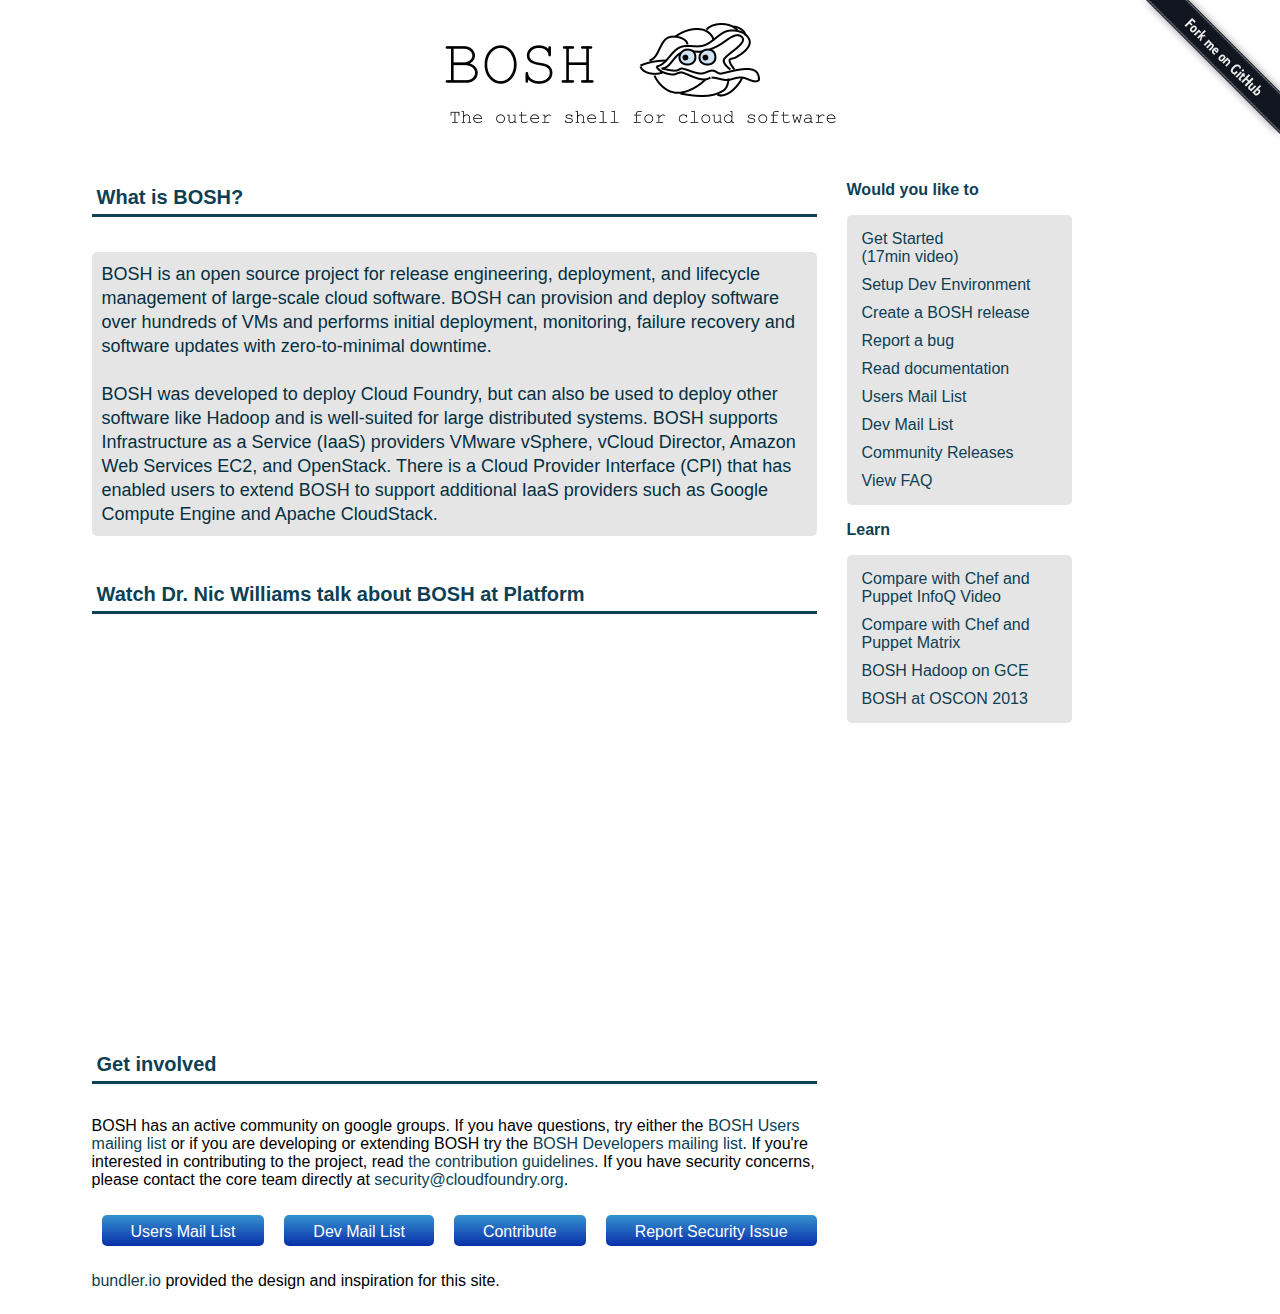
<file: index.html>
<!DOCTYPE html>
<!-- saved from url=(0018)http://bundler.io/ -->
<html><head><meta http-equiv="Content-Type" content="text/html; charset=UTF-8">
    <title>BOSH: The outer shell for distributed systems</title>
    
    <link href='./bosh_files/favicon.ico' rel='shortcut icon'>
    <link href="./bosh_files/application.css" media="screen" rel="stylesheet" type="text/css">
    <link href="./bosh_files/sunburst.css" media="screen" rel="stylesheet" type="text/css">
  <style type="text/css"></style></head>
  <body>
    <div id="body">
      <div id="header">
        <a class="image" href="index.html"><img alt="BOSH: The outer shell for cloud software" src="./bosh_files/bosh-clam.png"></a>
      </div>
      <div id="container">
        <div id="contents">
          <h2>What is BOSH?</h2>
          <p id="intro">BOSH is an open source project for release engineering, deployment, and lifecycle management of large-scale cloud software. BOSH can provision and deploy software over hundreds of VMs and performs initial deployment, monitoring, failure recovery and software updates with zero-to-minimal downtime.
<br/><br/>BOSH was developed to deploy Cloud Foundry, but can also be used to deploy other software like Hadoop and is well-suited for large distributed systems. BOSH supports Infrastructure as a Service (IaaS) providers VMware vSphere, vCloud Director, Amazon Web Services EC2, and OpenStack. There is a Cloud Provider Interface (CPI) that has enabled users to extend BOSH to support additional IaaS providers such as Google Compute Engine and Apache CloudStack.
          </p>
          <h2 id="getting-started">
            Watch <a href="http://twitter.com/drnic">Dr. Nic Williams</a> talk about BOSH at Platform
          </h2>
          <div class="contents">
			<iframe width="640" height="390" src="//www.youtube.com/embed/TLqmJBpR6gM" frameborder="0" allowfullscreen></iframe>
          </div>
          <h2 id="get-involved">Get involved</h2>
          <p>BOSH has an active community on google groups. If you have questions, try either the <a href="https://groups.google.com/a/cloudfoundry.org/forum/#!forum/bosh-users"> BOSH Users mailing list</a> or if you are developing or extending BOSH try the <a href="https://groups.google.com/a/cloudfoundry.org/forum/#!forum/bosh-dev"> BOSH Developers mailing list</a>. If you're interested in contributing to the project, read <a href="https://github.com/cloudfoundry/cf-release/blob/master/CONTRIBUTING.md">the contribution guidelines</a>. If you have security concerns, please contact the core team directly at <a href="mailto:security@cloudfoundry.org">security@cloudfoundry.org</a>.</p>
          <div class="buttons">
            <a href="https://groups.google.com/a/cloudfoundry.org/forum/#!forum/bosh-users">Users Mail List</a>
            <a href="https://groups.google.com/a/cloudfoundry.org/forum/#!forum/bosh-dev">Dev Mail List</a>
            <a href="https://github.com/cloudfoundry/cf-release/blob/master/CONTRIBUTING.md">Contribute</a>
            <a href="mailto:security@cloudfoundry.org">Report Security Issue</a>
          </div>
          <p><a href="bundler.io">bundler.io</a> provided the design and inspiration for this site.</p>
        </div>
        <div id="sidebar">
          <h2>Would you like to</h2>
          <ul>
            <li><a href="http://starkandwayne.com/articles/2013/12/02/rapid-dev-with-bosh-lite/">Get Started<br/>(17min video)</a></li>
            <li><a href="https://github.com/cloudfoundry/bosh-lite/blob/master/README.md">Setup Dev Environment</a></li>
            <li><a href="https://github.com/cloudfoundry-community/bosh-gen/blob/master/README.md">Create a BOSH release</a></li>
            <li><a href="https://github.com/cloudfoundry/bosh/issues?state=open">Report a bug</a></li>
            <li><a href="http://docs.cloudfoundry.com/docs/running/bosh/">Read documentation</a></li>
            <li><a href="https://groups.google.com/a/cloudfoundry.org/forum/#!forum/bosh-users">Users Mail List</a></li>
            <li><a href="https://groups.google.com/a/cloudfoundry.org/forum/#!forum/bosh-dev">Dev Mail List</a></li>
            <li><a href="https://github.com/cloudfoundry-community">Community Releases</a></li>
            <li><a href="faq.html">View FAQ</a></li>
          </ul>
          <h2>Learn</h2>
          <ul>
            <li><a href="http://www.infoq.com/presentations/cloud-foundry-bosh">Compare with Chef and Puppet InfoQ Video</a></li>
            <li><a href="https://groups.google.com/a/cloudfoundry.org/forum/#!topic/bosh-users/SJDXbNvQtr8">Compare with Chef and Puppet Matrix</a></li>
            <li><a href="http://www.youtube.com/watch?v=6G3zYusffuw">BOSH Hadoop on GCE</a></li>
            <li><a href="http://www.oscon.com/oscon2013/public/schedule/detail/29346">BOSH at OSCON 2013</a></li>
          </ul>
        </div>
      </div>
    </div>
    <a href="https://github.com/cloudfoundry/bosh/README.md" id="github">
      <img alt="Fork me on GitHub" src="./bosh_files/forkme_right_darkblue_121621.png">
    </a>
</body></html>
</file>
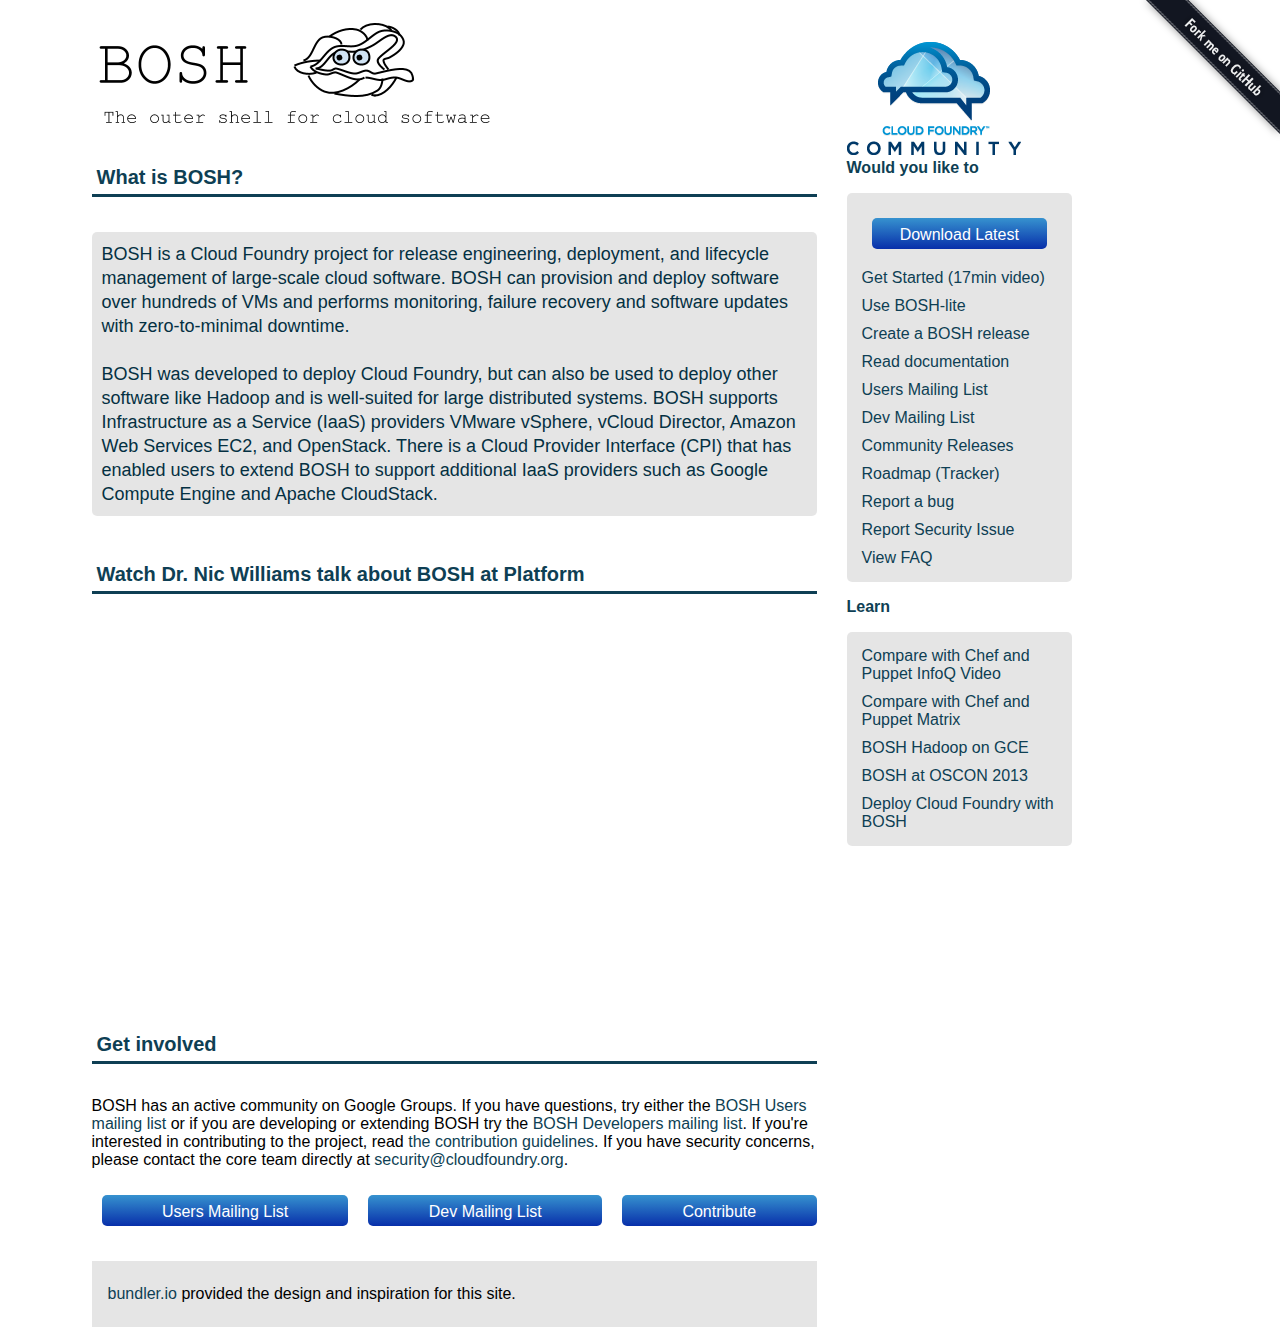
<file: public/index.html>
<!DOCTYPE html>
<html><head><meta http-equiv="Content-Type" content="text/html; charset=UTF-8">
    <title>BOSH: The outer shell for distributed systems</title>

    <link href='./bosh_files/cf.ico' rel='shortcut icon'>
    <link href="./bosh_files/application.css" media="screen" rel="stylesheet" type="text/css">
    <link href="./bosh_files/sunburst.css" media="screen" rel="stylesheet" type="text/css">
  	<style type="text/css"></style>
	<script>

	(function(i,s,o,g,r,a,m){i['GoogleAnalyticsObject']=r;i[r]=i[r]||function(){
	(i[r].q=i[r].q||[]).push(arguments)},i[r].l=1*new Date();a=s.createElement(o),
	m=s.getElementsByTagName(o)[0];a.async=1;a.src=g;m.parentNode.insertBefore(a,m)
	})(window,document,'script','//www.google-analytics.com/analytics.js','ga');

	ga('create', 'UA-22181585-2', 'cloudfoundry.org');
	ga('send', 'pageview');

	</script>
</head>
  <body>
    <div id="body">
      <div id="container">
        <div id="contents">
		  <div id="header-top">
            <a href="index.html"><img alt="BOSH: The outer shell for cloud software" src="./bosh_files/bosh-clam.png"/></a>
		  </div>
          <h2>What is BOSH?</h2>
          <p id="intro">BOSH is a Cloud Foundry project for release engineering, deployment, and lifecycle management of large-scale cloud software. BOSH can provision and deploy software over hundreds of VMs and performs monitoring, failure recovery and software updates with zero-to-minimal downtime.
<br/><br/>BOSH was developed to deploy Cloud Foundry, but can also be used to deploy other software like Hadoop and is well-suited for large distributed systems. BOSH supports Infrastructure as a Service (IaaS) providers VMware vSphere, vCloud Director, Amazon Web Services EC2, and OpenStack. There is a Cloud Provider Interface (CPI) that has enabled users to extend BOSH to support additional IaaS providers such as Google Compute Engine and Apache CloudStack.
          </p>
          <h2 id="getting-started">
            Watch <a href="http://twitter.com/drnic">Dr. Nic Williams</a> talk about BOSH at Platform
          </h2>
          <div class="contents">
			<iframe width="640" height="390" src="//www.youtube.com/embed/TLqmJBpR6gM" frameborder="0" allowfullscreen></iframe>
          </div>
          <h2 id="get-involved">Get involved</h2>
          <p>BOSH has an active community on Google Groups. If you have questions, try either the <a href="https://groups.google.com/a/cloudfoundry.org/forum/#!forum/bosh-users">BOSH Users mailing list</a> or if you are developing or extending BOSH try the <a href="https://groups.google.com/a/cloudfoundry.org/forum/#!forum/bosh-dev">BOSH Developers mailing list</a>. If you're interested in contributing to the project, read <a href="https://github.com/cloudfoundry/cf-release/blob/master/CONTRIBUTING.md">the contribution guidelines</a>. If you have security concerns, please contact the core team directly at <a href="mailto:security@cloudfoundry.org">security@cloudfoundry.org</a>.</p>
          <div class="buttons">
            <a href="https://groups.google.com/a/cloudfoundry.org/forum/#!forum/bosh-users">Users Mailing List</a>
            <a href="https://groups.google.com/a/cloudfoundry.org/forum/#!forum/bosh-dev">Dev Mailing List</a>
            <a href="https://github.com/cloudfoundry/cf-release/blob/master/CONTRIBUTING.md">Contribute</a>
          </div>

        <div id="footer">
          <p><a href="http://bundler.io">bundler.io</a> provided the design and inspiration for this site.</p>
        </div>
        </div>
        <div id="sidebar">
		  <div id="header-top">
            <a class="image" href="http://www.cloudfoundry.org"><img alt='Cloud Foundry' src="./bosh_files/logo_org.png"/></a>
		  </div>
          <h2>Would you like to</h2>
          <ul>
            <li>
				<div class="buttons">
					<a href="http://bosh_artifacts.cfapps.io/">Download Latest</a><br/>
				</div>
			</li>
            <li><a href="http://starkandwayne.com/articles/2013/12/02/rapid-dev-with-bosh-lite/">Get Started (17min video)</a></li>
            <li><a href="https://github.com/cloudfoundry/bosh-lite/blob/master/README.md">Use BOSH-lite</a></li>
            <li><a href="https://github.com/cloudfoundry-community/bosh-gen/blob/master/README.md">Create a BOSH release</a></li>
            <li><a href="http://docs.cloudfoundry.org/bosh/">Read documentation</a></li>
            <li><a href="https://groups.google.com/a/cloudfoundry.org/forum/#!forum/bosh-users">Users Mailing List</a></li>
            <li><a href="https://groups.google.com/a/cloudfoundry.org/forum/#!forum/bosh-dev">Dev Mailing List</a></li>
            <li><a href="https://github.com/cloudfoundry-community">Community Releases</a></li>
            <li><a href="https://www.pivotaltracker.com/s/projects/956238">Roadmap (Tracker)</a></li>
            <li><a href="https://github.com/cloudfoundry/bosh/issues?state=open">Report a bug</a></li>
            <li><a href="mailto:security@cloudfoundry.org">Report Security Issue</a></li>
            <li><a href="faq.html">View FAQ</a></li>
          </ul>
          <h2>Learn</h2>
          <ul>
            <li><a href="http://www.infoq.com/presentations/cloud-foundry-bosh">Compare with Chef and Puppet InfoQ Video</a></li>
            <li><a href="https://groups.google.com/a/cloudfoundry.org/forum/#!topic/bosh-users/SJDXbNvQtr8">Compare with Chef and Puppet Matrix</a></li>
            <li><a href="http://www.youtube.com/watch?v=6G3zYusffuw">BOSH Hadoop on GCE</a></li>
            <li><a href="http://www.oscon.com/oscon2013/public/schedule/detail/29346">BOSH at OSCON 2013</a></li>
            <li><a href="http://docs.cloudfoundry.org/deploying/">Deploy Cloud Foundry with BOSH</a></li>
          </ul>
        </div>
      </div>
    </div>
    <a href="https://github.com/cloudfoundry/bosh/blob/master/README.md" id="github">
      <img alt="Fork me on GitHub" src="./bosh_files/forkme_right_darkblue_121621.png">
    </a>
</body></html>
</file>
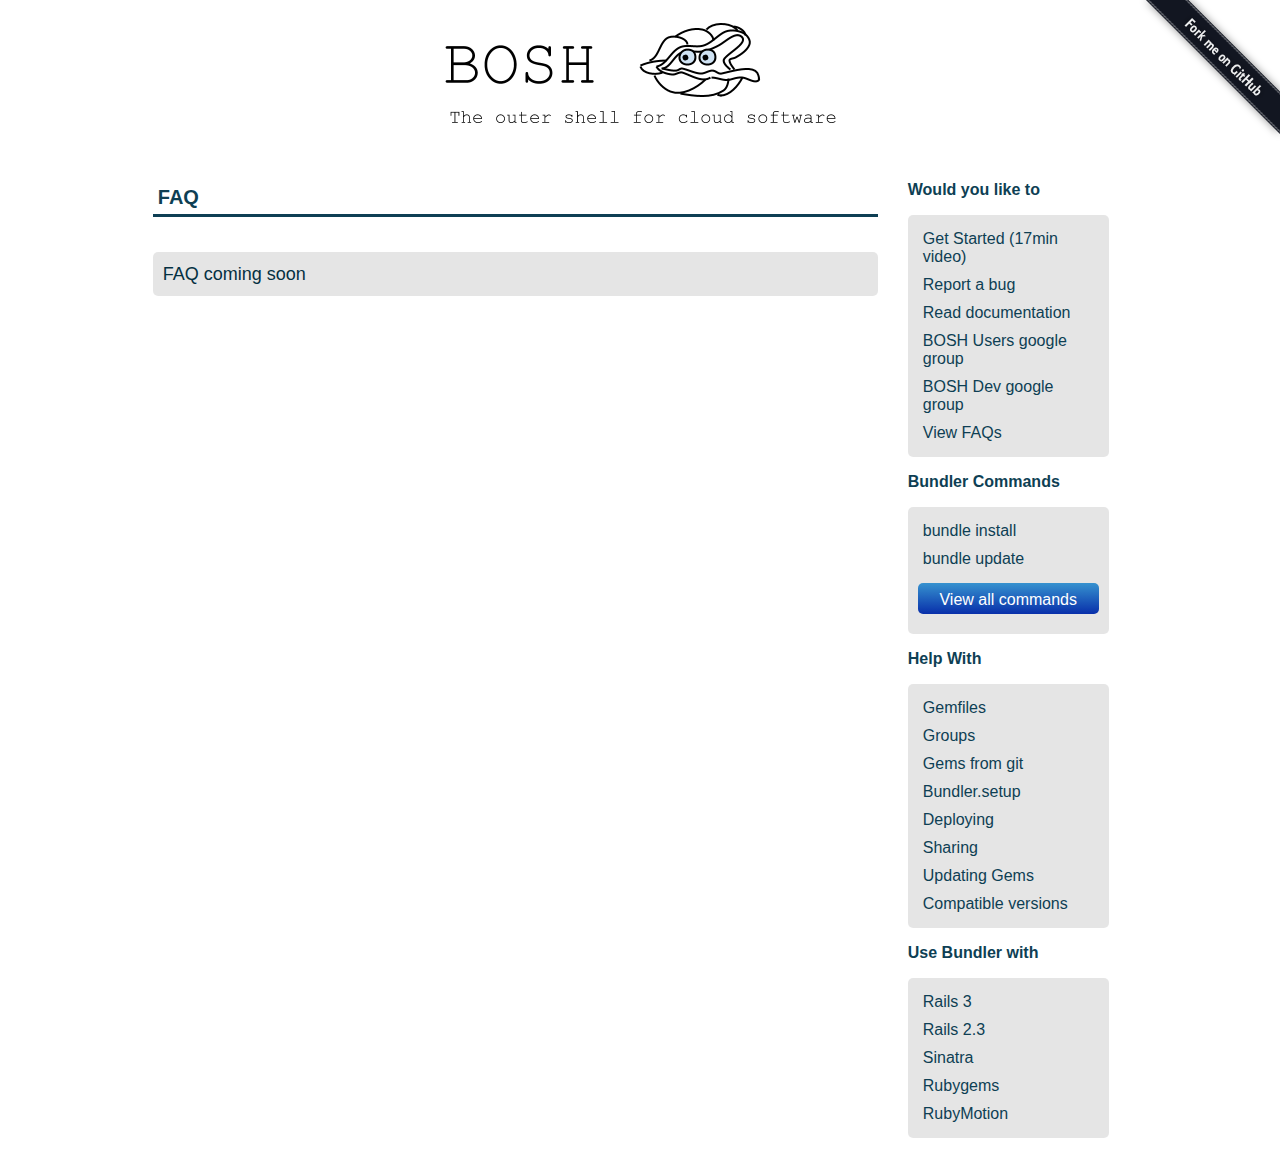
<file: faq.html>
<!DOCTYPE html>
<!-- saved from url=(0018)http://bundler.io/ -->
<html><head><meta http-equiv="Content-Type" content="text/html; charset=UTF-8">
    <title>BOSH: The outer shell for distributed systems</title>
    
    <link href='http://blog.cloudfoundry.com/wp-content/static/cforg/img/favicon.ico' rel='shortcut icon'>
    <link href="./bosh_files/application.css" media="screen" rel="stylesheet" type="text/css">
    <link href="./bosh_files/sunburst.css" media="screen" rel="stylesheet" type="text/css">
  <style type="text/css"></style></head>
  <body>
    <div id="body">
      <div id="header">
        <a class="image" href="index.html"><img alt="BOSH: The outer shell for cloud software" src="./bosh_files/bosh-clam.png"></a>
      </div>
      <div id="container">
        <div id="contents">
          <h2>FAQ</h2>
          <p id="intro">
FAQ coming soon
          </p>
        </div>
        <div id="sidebar">
          <h2>Would you like to</h2>
          <ul>
            <li><a href="http://starkandwayne.com/articles/2013/12/02/rapid-dev-with-bosh-lite/">Get Started (17min video)</a></li>
            <li><a href="https://github.com/cloudfoundry/bosh/issues?state=open">Report a bug</a></li>
            <li><a href="http://docs.cloudfoundry.com/docs/running/bosh/">Read documentation</a></li>
            <li><a href="https://groups.google.com/a/cloudfoundry.org/forum/#!forum/bosh-users">BOSH Users google group</a></li>
            <li><a href="https://groups.google.com/a/cloudfoundry.org/forum/#!forum/bosh-dev">BOSH Dev google group</a></li>
            <li><a href="faq.html">View FAQs</a></li>
          </ul>
          <h2>Bundler Commands</h2>
          <ul>
            <li><a href="http://bundler.io/v1.5/bundle_install.html">bundle install</a></li>
            <li><a href="http://bundler.io/v1.5/bundle_update.html">bundle update</a></li>
            <div class="buttons">
              <a href="http://bundler.io/v1.5/commands.html">View all commands</a>
            </div>
          </ul>
          <h2>Help With</h2>
          <ul>
            <li><a href="http://bundler.io/v1.5/gemfile.html">Gemfiles</a></li>
            <li><a href="http://bundler.io/v1.5/groups.html">Groups</a></li>
            <li><a href="http://bundler.io/v1.5/git.html">Gems from git</a></li>
            <li><a href="http://bundler.io/v1.5/bundler_setup.html">Bundler.setup</a></li>
            <li><a href="http://bundler.io/v1.5/deploying.html">Deploying</a></li>
            <li><a href="http://bundler.io/v1.5/bundler_sharing.html">Sharing</a></li>
            <li><a href="http://bundler.io/v1.5/updating_gems.html">Updating Gems</a></li>
            <li><a href="http://bundler.io/compatibility.html">Compatible versions</a></li>
          </ul>
          <h2>Use Bundler with</h2>
          <ul>
            <li><a href="http://bundler.io/v1.5/rails3.html">Rails 3</a></li>
            <li><a href="http://bundler.io/v1.5/rails23.html">Rails 2.3</a></li>
            <li><a href="http://bundler.io/v1.5/sinatra.html">Sinatra</a></li>
            <li><a href="http://bundler.io/v1.5/rubygems.html">Rubygems</a></li>
            <li><a href="http://bundler.io/v1.5/rubymotion.html">RubyMotion</a></li>
          </ul>
        </div>
      </div>
    </div>
    <a href="https://github.com/cloudfoundry/bosh/README.md" id="github">
      <img alt="Fork me on GitHub" src="./bosh_files/forkme_right_darkblue_121621.png">
    </a>
</body></html>
</file>
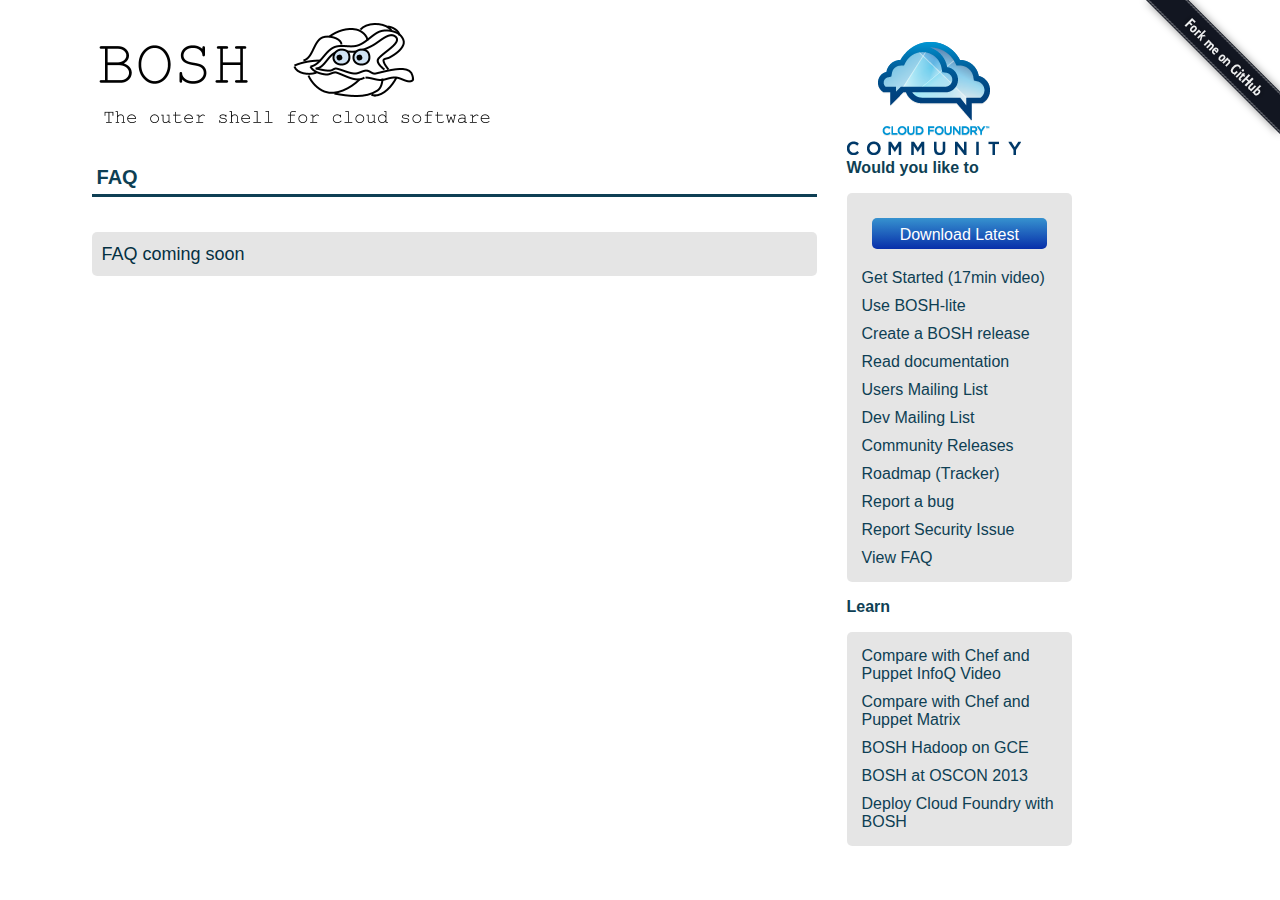
<file: public/faq.html>
<!DOCTYPE html>
<html><head><meta http-equiv="Content-Type" content="text/html; charset=UTF-8">
    <title>BOSH: The outer shell for distributed systems</title>

    <link href='./bosh_files/cf.ico' rel='shortcut icon'>
    <link href="./bosh_files/application.css" media="screen" rel="stylesheet" type="text/css">
    <link href="./bosh_files/sunburst.css" media="screen" rel="stylesheet" type="text/css">
    <style type="text/css"></style></head>
    <script>

	(function(i,s,o,g,r,a,m){i['GoogleAnalyticsObject']=r;i[r]=i[r]||function(){
	(i[r].q=i[r].q||[]).push(arguments)},i[r].l=1*new Date();a=s.createElement(o),
	m=s.getElementsByTagName(o)[0];a.async=1;a.src=g;m.parentNode.insertBefore(a,m)
	})(window,document,'script','//www.google-analytics.com/analytics.js','ga');

	ga('create', 'UA-22181585-2', 'cloudfoundry.org');
	ga('send', 'pageview');

	</script>
  <body>
    <div id="body">
      <div id="container">
        <div id="contents">
		  <div id="header-top">
            <a href="index.html"><img alt="BOSH: The outer shell for cloud software" src="./bosh_files/bosh-clam.png"/></a>
		  </div>
          <h2>FAQ</h2>
          <p id="intro">
FAQ coming soon
          </p>
        </div>
        <div id="sidebar">
		  <div id="header-top">
            <a class="image" href="http://www.cloudfoundry.org"><img alt='Cloud Foundry' src="./bosh_files/logo_org.png"/></a>
		  </div>
          <h2>Would you like to</h2>
          <ul>
	            <li>
					<div class="buttons">
						<a href="http://bosh_artifacts.cfapps.io/">Download Latest</a><br/>
					</div>
				</li>
	            <li><a href="http://starkandwayne.com/articles/2013/12/02/rapid-dev-with-bosh-lite/">Get Started (17min video)</a></li>
	            <li><a href="https://github.com/cloudfoundry/bosh-lite/blob/master/README.md">Use BOSH-lite</a></li>
	            <li><a href="https://github.com/cloudfoundry-community/bosh-gen/blob/master/README.md">Create a BOSH release</a></li>
	            <li><a href="http://docs.cloudfoundry.org/bosh/">Read documentation</a></li>
	            <li><a href="https://groups.google.com/a/cloudfoundry.org/forum/#!forum/bosh-users">Users Mailing List</a></li>
	            <li><a href="https://groups.google.com/a/cloudfoundry.org/forum/#!forum/bosh-dev">Dev Mailing List</a></li>
	            <li><a href="https://github.com/cloudfoundry-community">Community Releases</a></li>
	            <li><a href="https://www.pivotaltracker.com/s/projects/956238">Roadmap (Tracker)</a></li>
	            <li><a href="https://github.com/cloudfoundry/bosh/issues?state=open">Report a bug</a></li>
	            <li><a href="mailto:security@cloudfoundry.org">Report Security Issue</a></li>
	            <li><a href="faq.html">View FAQ</a></li>
	          </ul>
	          <h2>Learn</h2>
	          <ul>
	            <li><a href="http://www.infoq.com/presentations/cloud-foundry-bosh">Compare with Chef and Puppet InfoQ Video</a></li>
	            <li><a href="https://groups.google.com/a/cloudfoundry.org/forum/#!topic/bosh-users/SJDXbNvQtr8">Compare with Chef and Puppet Matrix</a></li>
	            <li><a href="http://www.youtube.com/watch?v=6G3zYusffuw">BOSH Hadoop on GCE</a></li>
	            <li><a href="http://www.oscon.com/oscon2013/public/schedule/detail/29346">BOSH at OSCON 2013</a></li>
	            <li><a href="http://docs.cloudfoundry.org/deploying/">Deploy Cloud Foundry with BOSH</a></li>
          </ul>
        </div>
      </div>
    </div>
    <a href="https://github.com/cloudfoundry/bosh/blob/master/README.md" id="github">
      <img alt="Fork me on GitHub" src="./bosh_files/forkme_right_darkblue_121621.png">
    </a>
</body></html>
</file>
<file: bosh_files/application.css>
/* line 43, /Users/andre/src/bundler/bundler-site/source/stylesheets/application.sass */
a {
  text-decoration: none;
  color: #0e3f54; }
  /* line 26, /Users/andre/src/bundler/bundler-site/source/stylesheets/application.sass */
  a:hover {
    border-bottom: 1px solid; }
  /* line 45, /Users/andre/src/bundler/bundler-site/source/stylesheets/application.sass */
  a.image {
    text-decoration: none;
    border: none; }

/* line 49, /Users/andre/src/bundler/bundler-site/source/stylesheets/application.sass */
#standalone {
  line-height: 150%; }
  /* line 52, /Users/andre/src/bundler/bundler-site/source/stylesheets/application.sass */
  #standalone code {
    background-color: rgba(0, 0, 0, 0.1); }
  /* line 55, /Users/andre/src/bundler/bundler-site/source/stylesheets/application.sass */
  #standalone h1 {
    margin-top: 40px;
    margin-bottom: 10px;
    line-height: 125%; }

/* line 60, /Users/andre/src/bundler/bundler-site/source/stylesheets/application.sass */
html {
  width: 100%;
  background-color: #white;
  padding-top: 10px;
  font-family: Helvetica, sans-serif; }

/* line 66, /Users/andre/src/bundler/bundler-site/source/stylesheets/application.sass */
code {
  background-color: rgba(0, 0, 0, 0.1);
  font-family: monospace;
  font-size: 120%;
  padding: 0 3px;
  border: 1px solid rgba(0, 0, 0, 0.1);
  -webkit-border-radius: 3px;
  -moz-border-radius: 3px;
  -ms-border-radius: 3px;
  -o-border-radius: 3px;
  border-radius: 3px; }

/* line 74, /Users/andre/src/bundler/bundler-site/source/stylesheets/application.sass */
.intro {
  width: 100%; }

/* line 77, /Users/andre/src/bundler/bundler-site/source/stylesheets/application.sass */
#body {
  display: -webkit-box;
  display: -moz-box;
  -webkit-box-orient: vertical;
  -moz-box-orient: vertical;
  -webkit-box-align: center;
  -moz-box-align: center;
  width: 100%; }

/* line 81, /Users/andre/src/bundler/bundler-site/source/stylesheets/application.sass */
#container {
  display: -webkit-box;
  display: -moz-box;
  -webkit-box-orient: horizontal;
  -moz-box-orient: horizontal;
  -webkit-box-align: left;
  -moz-box-align: left; }

/* line 84, /Users/andre/src/bundler/bundler-site/source/stylesheets/application.sass */
#contents {
  display: -webkit-box;
  display: -moz-box;
  -webkit-box-orient: vertical;
  -moz-box-orient: vertical;
  -webkit-box-align: justify;
  -moz-box-align: justify;
  width: 725px;
  position: relative;
  padding: 0 15px; }

/* line 90, /Users/andre/src/bundler/bundler-site/source/stylesheets/application.sass */
#sidebar {
  display: -webkit-box;
  display: -moz-box;
  -webkit-box-orient: vertical;
  -moz-box-orient: vertical;
  -webkit-box-align: right;
  -moz-box-align: right;
  width: 20%;
  margin-top: 23.5px;
  padding: 0 15px;
  text-align: left; }
  /* line 97, /Users/andre/src/bundler/bundler-site/source/stylesheets/application.sass */
  #sidebar .buttons {
    width: 100%; }
    /* line 100, /Users/andre/src/bundler/bundler-site/source/stylesheets/application.sass */
    #sidebar .buttons a:last-child {
      margin-left: 0; }
  /* line 103, /Users/andre/src/bundler/bundler-site/source/stylesheets/application.sass */
  #sidebar h2 {
    font-size: 16px;
    border-bottom: none;
    margin: -5px; }
  /* line 108, /Users/andre/src/bundler/bundler-site/source/stylesheets/application.sass */
  #sidebar ul {
    background-color: rgba(0, 0, 0, 0.1);
    -webkit-border-radius: 5px;
    -moz-border-radius: 5px;
    -ms-border-radius: 5px;
    -o-border-radius: 5px;
    border-radius: 5px;
    list-style: none;
    padding: 10px; }
  /* line 114, /Users/andre/src/bundler/bundler-site/source/stylesheets/application.sass */
  #sidebar li {
    padding: 5px; }

/* line 127, /Users/andre/src/bundler/bundler-site/source/stylesheets/application.sass */
#intro {
  background: rgba(0, 0, 0, 0.1);
  -webkit-border-radius: 5px;
  -moz-border-radius: 5px;
  -ms-border-radius: 5px;
  -o-border-radius: 5px;
  border-radius: 5px;
  padding: 10px 10px;
  color: #043042;
  font-size: 18px;
  line-height: 24px; }
  /* line 124, /Users/andre/src/bundler/bundler-site/source/stylesheets/application.sass */
  #intro strong {
    color: #041f2a; }

/* line 130, /Users/andre/src/bundler/bundler-site/source/stylesheets/application.sass */
#header {
  margin-bottom: 20px;
  height: 100%;
  clear: both; }
  /* line 134, /Users/andre/src/bundler/bundler-site/source/stylesheets/application.sass */
  #header h1 {
    font-size: 22px;
    text-align: right;
    padding-right: 43px;
    color: #346b8c; }

/* line 140, /Users/andre/src/bundler/bundler-site/source/stylesheets/application.sass */
#footer {
  -webkit-box-sizing: border-box;
  -moz-box-sizing: border-box;
  box-sizing: border-box;
  display: -webkit-box;
  display: -moz-box;
  -webkit-box-orient: horizontal;
  -moz-box-orient: horizontal;
  -webkit-box-align: center;
  -moz-box-align: center;
  -webkit-box-pack: justify;
  -moz-box-pack: justify;
  padding: 8px 16px;
  background-color: rgba(0, 0, 0, 0.1);
  width: 100%;
  margin-top: 25px; }
  /* line 149, /Users/andre/src/bundler/bundler-site/source/stylesheets/application.sass */
  #footer img:first-child {
    -webkit-box-shadow: blue, 0, 0, 5px;
    -moz-box-shadow: blue, 0, 0, 5px;
    box-shadow: blue, 0, 0, 5px;
    margin-right: 10px; }
  /* line 153, /Users/andre/src/bundler/bundler-site/source/stylesheets/application.sass */
  #footer img:nth-child(2) {
    -webkit-box-shadow: blue, 0, 0, 5px;
    -moz-box-shadow: blue, 0, 0, 5px;
    box-shadow: blue, 0, 0, 5px; }
  /* line 156, /Users/andre/src/bundler/bundler-site/source/stylesheets/application.sass */
  #footer img:last-child {
    margin-top: -20px;
    margin-right: -20px; }
  /* line 160, /Users/andre/src/bundler/bundler-site/source/stylesheets/application.sass */
  #footer .spacer {
    -webkit-box-flex: 1;
    -moz-box-flex: 1; }
  /* line 163, /Users/andre/src/bundler/bundler-site/source/stylesheets/application.sass */
  #footer img {
    display: block; }
  /* line 166, /Users/andre/src/bundler/bundler-site/source/stylesheets/application.sass */
  #footer #navigation {
    display: -webkit-box;
    display: -moz-box;
    -webkit-box-orient: vertical;
    -moz-box-orient: vertical;
    -webkit-box-align: center;
    -moz-box-align: center; }
    /* line 169, /Users/andre/src/bundler/bundler-site/source/stylesheets/application.sass */
    #footer #navigation p {
      font-family: Helvetica, sans-serif;
      color: #336666;
      font-size: 16px;
      margin: 0; }
      /* line 174, /Users/andre/src/bundler/bundler-site/source/stylesheets/application.sass */
      #footer #navigation p a {
        text-decoration: none;
        color: #0e3f54; }
        /* line 26, /Users/andre/src/bundler/bundler-site/source/stylesheets/application.sass */
        #footer #navigation p a:hover {
          border-bottom: 1px solid; }

/* line 177, /Users/andre/src/bundler/bundler-site/source/stylesheets/application.sass */
.contents {
  width: 725px; }

/* line 180, /Users/andre/src/bundler/bundler-site/source/stylesheets/application.sass */
.clear {
  clear: left; }

/* line 183, /Users/andre/src/bundler/bundler-site/source/stylesheets/application.sass */
h2 {
  font-size: 20px;
  padding: 5px;
  margin-top: 24px;
  color: #0e3f54;
  border-bottom: 3px solid #0e3f54;
  width: 100%;
  -webkit-box-sizing: border-box;
  -moz-box-sizing: border-box;
  box-sizing: border-box; }

/* line 192, /Users/andre/src/bundler/bundler-site/source/stylesheets/application.sass */
.buttons {
  display: -webkit-box;
  display: -moz-box;
  -webkit-box-orient: horizontal;
  -moz-box-orient: horizontal;
  -webkit-box-align: center;
  -moz-box-align: center;
  -webkit-box-pack: justify;
  -moz-box-pack: justify; }
  /* line 196, /Users/andre/src/bundler/bundler-site/source/stylesheets/application.sass */
  .buttons a {
    padding-top: 8px;
    padding-bottom: 5px;
    text-decoration: none;
    display: block;
    color: white;
    text-shadow: rgba(0, 0, 0, 0.3), 0, -1px, 0;
    text-align: center;
    background-image: linear-gradient(#3692CF, #082FAA);
    -webkit-border-radius: 5px;
    -moz-border-radius: 5px;
    -ms-border-radius: 5px;
    -o-border-radius: 5px;
    border-radius: 5px;
    margin: 10px;
    -webkit-box-flex: 1;
    -moz-box-flex: 1; }
    /* line 39, /Users/andre/src/bundler/bundler-site/source/stylesheets/application.sass */
    .buttons a:hover {
      background-image: linear-gradient(#132F86, #082FAA);
      border-bottom: none; }
    /* line 200, /Users/andre/src/bundler/bundler-site/source/stylesheets/application.sass */
    .buttons a:last-child {
      margin-right: 0; }

/* line 203, /Users/andre/src/bundler/bundler-site/source/stylesheets/application.sass */
.notes, .shirts {
  font-size: 90%;
  line-height: 150%;
  margin-top: 15px;
  margin-bottom: 8px;
  padding-right: 4px;
  padding-left: 4px;
  color: #006666; }
  /* line 211, /Users/andre/src/bundler/bundler-site/source/stylesheets/application.sass */
  .notes + a, .shirts + a {
    margin-top: 10px; }
  /* line 213, /Users/andre/src/bundler/bundler-site/source/stylesheets/application.sass */
  .notes + pre, .shirts + pre {
    margin-top: 10px; }
  /* line 215, /Users/andre/src/bundler/bundler-site/source/stylesheets/application.sass */
  .notes + .description, .shirts + .description {
    margin-top: 20px; }

/* line 219, /Users/andre/src/bundler/bundler-site/source/stylesheets/application.sass */
.sunburst + .description {
  margin-top: 15px; }

/* line 222, /Users/andre/src/bundler/bundler-site/source/stylesheets/application.sass */
.bullet {
  width: 100%;
  padding: 5px 15px 15px 15px;
  -webkit-box-sizing: border-box;
  -moz-box-sizing: border-box;
  box-sizing: border-box;
  display: -webkit-box;
  display: -moz-box;
  -webkit-box-orient: vertical;
  -moz-box-orient: vertical;
  -webkit-box-align: justify;
  -moz-box-align: justify; }
  /* line 228, /Users/andre/src/bundler/bundler-site/source/stylesheets/application.sass */
  .bullet .description {
    width: 100%;
    margin-right: 16px;
    color: #003333;
    line-height: 24px;
    margin-bottom: 8px; }
  /* line 235, /Users/andre/src/bundler/bundler-site/source/stylesheets/application.sass */
  .bullet a {
    padding-top: 8px;
    padding-bottom: 5px;
    text-decoration: none;
    display: block;
    color: white;
    text-shadow: rgba(0, 0, 0, 0.3), 0, -1px, 0;
    text-align: center;
    background-image: -webkit-gradient(linear, 50% 0%, 50% 100%, color-stop(0%, #6ecf36), color-stop(100%, #4e9326));
    background-image: -webkit-linear-gradient(#6ecf36, #4e9326);
    background-image: -moz-linear-gradient(#6ecf36, #4e9326);
    background-image: -o-linear-gradient(#6ecf36, #4e9326);
    background-image: linear-gradient(#6ecf36, #4e9326);
    -webkit-border-radius: 5px;
    -moz-border-radius: 5px;
    -ms-border-radius: 5px;
    -o-border-radius: 5px;
    border-radius: 5px;
    margin: 15px 0 0 450px; }
    /* line 39, /Users/andre/src/bundler/bundler-site/source/stylesheets/application.sass */
    .bullet a:hover {
      background-image: -webkit-gradient(linear, 50% 0%, 50% 100%, color-stop(0%, #4e9326), color-stop(100%, #35641a));
      background-image: -webkit-linear-gradient(#4e9326, #35641a);
      background-image: -moz-linear-gradient(#4e9326, #35641a);
      background-image: -o-linear-gradient(#4e9326, #35641a);
      background-image: linear-gradient(#4e9326, #35641a);
      border-bottom: none; }
  /* line 239, /Users/andre/src/bundler/bundler-site/source/stylesheets/application.sass */
  .bullet .how {
    display: -webkit-box;
    display: -moz-box;
    -webkit-box-orient: vertical;
    -moz-box-orient: vertical;
    -webkit-box-align: justify;
    -moz-box-align: justify;
    -webkit-box-flex: 1;
    -moz-box-flex: 1;
    line-height: 24px; }
  /* line 244, /Users/andre/src/bundler/bundler-site/source/stylesheets/application.sass */
  .bullet pre {
    -webkit-box-flex: 1;
    -moz-box-flex: 1;
    margin: 0; }

/* line 248, /Users/andre/src/bundler/bundler-site/source/stylesheets/application.sass */
pre {
  background-color: black;
  color: #f8f8f8;
  font-size: 13px;
  font-family: Monaco, monospace;
  white-space: pre-line;
  padding: 10px;
  margin: 0;
  -webkit-border-radius: 5px;
  -moz-border-radius: 5px;
  -ms-border-radius: 5px;
  -o-border-radius: 5px;
  border-radius: 5px; }
  /* line 258, /Users/andre/src/bundler/bundler-site/source/stylesheets/application.sass */
  pre code {
    border: none; }

/* line 261, /Users/andre/src/bundler/bundler-site/source/stylesheets/application.sass */
.bullet:nth-child(even) {
  background-color: rgba(0, 0, 0, 0.1);
  border-top: 1px solid rgba(0, 0, 0, 0.1);
  border-bottom: 1px solid rgba(0, 0, 0, 0.1); }

/* line 266, /Users/andre/src/bundler/bundler-site/source/stylesheets/application.sass */
.bullet:not(:nth-of-type(1)) {
  padding-top: 15px; }

/* line 270, /Users/andre/src/bundler/bundler-site/source/stylesheets/application.sass */
#credits p {
  text-align: center;
  font-size: 11pt;
  color: #668493; }
  /* line 274, /Users/andre/src/bundler/bundler-site/source/stylesheets/application.sass */
  #credits p a, #credits p a:visited {
    color: #2c596b;
    text-decoration: none; }

/* line 279, /Users/andre/src/bundler/bundler-site/source/stylesheets/application.sass */
#github img {
  position: absolute;
  top: 0;
  right: 0;
  border: 0; }

/* line 298, /Users/andre/src/bundler/bundler-site/source/stylesheets/application.sass */
#prod-versions {
  position: absolute;
  top: 0;
  left: 0;
  padding: 0.4em;
  background: #b2d0d4;
  -moz-border-radius-bottomright: 10px;
  -webkit-border-bottom-right-radius: 10px;
  border-bottom-right-radius: 10px;
  z-index: 1; }
  /* line 292, /Users/andre/src/bundler/bundler-site/source/stylesheets/application.sass */
  #prod-versions a {
    text-decoration: none;
    color: #0e3f54;
    padding: 0.1em 0.25em; }
    /* line 26, /Users/andre/src/bundler/bundler-site/source/stylesheets/application.sass */
    #prod-versions a:hover {
      border-bottom: 1px solid; }
  /* line 295, /Users/andre/src/bundler/bundler-site/source/stylesheets/application.sass */
  #prod-versions a.current {
    font-weight: bold; }

/* line 301, /Users/andre/src/bundler/bundler-site/source/stylesheets/application.sass */
#rc-versions {
  position: absolute;
  top: 0;
  left: 87px;
  padding: 0.4em;
  background: #e8e991;
  -moz-border-radius-bottomright: 10px;
  -webkit-border-bottom-right-radius: 10px;
  border-bottom-right-radius: 10px;
  z-index: 0; }
  /* line 292, /Users/andre/src/bundler/bundler-site/source/stylesheets/application.sass */
  #rc-versions a {
    text-decoration: none;
    color: #0e3f54;
    padding: 0.1em 0.25em; }
    /* line 26, /Users/andre/src/bundler/bundler-site/source/stylesheets/application.sass */
    #rc-versions a:hover {
      border-bottom: 1px solid; }
  /* line 295, /Users/andre/src/bundler/bundler-site/source/stylesheets/application.sass */
  #rc-versions a.current {
    font-weight: bold; }

/* line 305, /Users/andre/src/bundler/bundler-site/source/stylesheets/application.sass */
#command_reference {
  padding-top: 20px; }
  /* line 308, /Users/andre/src/bundler/bundler-site/source/stylesheets/application.sass */
  #command_reference th {
    text-align: left;
    height: 30px;
    padding-left: 5px; }
  /* line 313, /Users/andre/src/bundler/bundler-site/source/stylesheets/application.sass */
  #command_reference td {
    vertical-align: top;
    padding: 20px 0 20px 5px; }
    /* line 317, /Users/andre/src/bundler/bundler-site/source/stylesheets/application.sass */
    #command_reference td .cli_name {
      padding-top: 5px;
      width: 400px; }
    /* line 321, /Users/andre/src/bundler/bundler-site/source/stylesheets/application.sass */
    #command_reference td .cli_desc {
      padding-top: 10px;
      width: 400px; }
    /* line 325, /Users/andre/src/bundler/bundler-site/source/stylesheets/application.sass */
    #command_reference td .cli_option {
      margin: 5px 7px 15px 0px;
      float: left; }
  /* line 329, /Users/andre/src/bundler/bundler-site/source/stylesheets/application.sass */
  #command_reference tr:nth-child(even) {
    background-color: rgba(0, 0, 0, 0.1);
    border-top: 1px solid rgba(0, 0, 0, 0.1);
    border-bottom: 1px solid rgba(0, 0, 0, 0.1); }
  /* line 334, /Users/andre/src/bundler/bundler-site/source/stylesheets/application.sass */
  #command_reference a {
    padding-top: 8px;
    padding-bottom: 5px;
    text-decoration: none;
    display: block;
    color: white;
    text-shadow: rgba(0, 0, 0, 0.3), 0, -1px, 0;
    text-align: center;
    background-image: -webkit-gradient(linear, 50% 0%, 50% 100%, color-stop(0%, #6ecf36), color-stop(100%, #4e9326));
    background-image: -webkit-linear-gradient(#6ecf36, #4e9326);
    background-image: -moz-linear-gradient(#6ecf36, #4e9326);
    background-image: -o-linear-gradient(#6ecf36, #4e9326);
    background-image: linear-gradient(#6ecf36, #4e9326);
    -webkit-border-radius: 5px;
    -moz-border-radius: 5px;
    -ms-border-radius: 5px;
    -o-border-radius: 5px;
    border-radius: 5px;
    padding: 8px 5px 5px 5px;
    margin: 5px 0 5px 0;
    display: inline; }
    /* line 39, /Users/andre/src/bundler/bundler-site/source/stylesheets/application.sass */
    #command_reference a:hover {
      background-image: -webkit-gradient(linear, 50% 0%, 50% 100%, color-stop(0%, #4e9326), color-stop(100%, #35641a));
      background-image: -webkit-linear-gradient(#4e9326, #35641a);
      background-image: -moz-linear-gradient(#4e9326, #35641a);
      background-image: -o-linear-gradient(#4e9326, #35641a);
      background-image: linear-gradient(#4e9326, #35641a);
      border-bottom: none; }

/* line 340, /Users/andre/src/bundler/bundler-site/source/stylesheets/application.sass */
.shirts {
  text-align: center; }
  /* line 344, /Users/andre/src/bundler/bundler-site/source/stylesheets/application.sass */
  .shirts a, .shirts a:visited {
    color: #05b5e6;
    text-decoration: none;
    font-weight: bold; }

/* line 349, /Users/andre/src/bundler/bundler-site/source/stylesheets/application.sass */
.contributor {
  float: left;
  margin: 1em 0;
  text-align: center;
  padding-right: 40px; }
  /* line 355, /Users/andre/src/bundler/bundler-site/source/stylesheets/application.sass */
  .contributor:last-child {
    padding-right: 0; }
  /* line 358, /Users/andre/src/bundler/bundler-site/source/stylesheets/application.sass */
  .contributor .avatar {
    width: 150px; }
  /* line 361, /Users/andre/src/bundler/bundler-site/source/stylesheets/application.sass */
  .contributor h3 {
    color: #0e3f54; }
  /* line 364, /Users/andre/src/bundler/bundler-site/source/stylesheets/application.sass */
  .contributor h4 {
    font-weight: normal;
    color: #124f6a;
    margin-top: -0.5em; }

/* line 369, /Users/andre/src/bundler/bundler-site/source/stylesheets/application.sass */
.license {
  margin-top: 5em;
  text-align: right;
  font-size: 0.8em; }
  /* line 374, /Users/andre/src/bundler/bundler-site/source/stylesheets/application.sass */
  .license img {
    float: left;
    margin-right: 3em; }
</file>
<file: bosh_files/sunburst.css>
pre.sunburst {
  padding: 10px;
  font-size: 13px;
  font-family: Monaco, monospace;
}

pre.sunburst .DiffInserted {
   background-color: #253B22;
   color: #F8F8F8;
}
pre.sunburst .DiffHeader {
   background-color: #0E2231;
   color: #F8F8F8;
   font-style: italic;
}
pre.sunburst .CssPropertyValue {
   color: #F9EE98;
}
pre.sunburst .CCCPreprocessorDirective {
   color: #AFC4DB;
}
pre.sunburst .Constant {
   color: #3387CC;
}
pre.sunburst .DiffChanged {
   background-color: #4A410D;
   color: #F8F8F8;
}
pre.sunburst .Support {
   color: #9B859D;
}
pre.sunburst .MarkupList {
   color: #E1D4B9;
}
pre.sunburst .CssConstructorArgument {
   color: #8F9D6A;
}
pre.sunburst .Storage {
   color: #99CF50;
}
pre.sunburst .line-numbers {
   background-color: #DDF0FF;
   color: #000000;
}
pre.sunburst .CssClass {
   color: #9B703F;
}
pre.sunburst .StringConstant {
   color: #DDF2A4;
}
pre.sunburst .MarkupSeparator {
   background-color: #242424;
   color: #60A633;
}
pre.sunburst .MarkupUnderline {
   text-decoration: underline;
   color: #E18964;
}
pre.sunburst .CssAtRule {
   color: #8693A5;
}
pre.sunburst .MetaTagInline {
   color: #E0C589;
}
pre.sunburst .JEntityNameType {
   text-decoration: underline;
}
pre.sunburst .LogEntryError {
   background-color: #751012;
}
pre.sunburst .MarkupHeading {
   background-color: #632D04;
   color: #FEDCC5;
}
pre.sunburst .CssTagName {
   color: #CDA869;
}
pre.sunburst .SupportConstant {
   color: #CF6A4C;
}
pre.sunburst .MarkupQuote {
   background-color: #ECD091;
   color: #E1D4B9;
   font-style: italic;
}
pre.sunburst .DiffDeleted {
   background-color: #420E09;
   color: #F8F8F8;
}
pre.sunburst .CCCPreprocessorLine {
   color: #8996A8;
}
pre.sunburst .StringRegexpSpecial {
   color: #CF7D34;
}
pre.sunburst .EmbeddedSourceBright {
   background-color: #ABADB4;
}
pre.sunburst .InvalidIllegal {
   background-color: #150B15;
   color: #FD5FF1;
}
pre.sunburst .MarkupRaw {
   background-color: #ABADB4;
   color: #578BB3;
}
pre.sunburst .SupportFunction {
   color: #DAD085;
}
pre.sunburst .CssAdditionalConstants {
   color: #DD7B3B;
}
pre.sunburst .MetaTagAll {
   color: #89BDFF;
}
pre.sunburst .StringRegexp {
   color: #E9C062;
}
pre.sunburst .StringEmbeddedSource {
   color: #DAEFA3;
}
pre.sunburst .EntityInheritedClass {
   color: #9B5C2E;
   font-style: italic;
}
pre.sunburst .MarkupComment {
   color: #F67B37;
   font-style: italic;
}
pre.sunburst .MarkupBold {
   font-weight: bold;
   color: #E9C062;
}
pre.sunburst .CssId {
   color: #8B98AB;
}
pre.sunburst .CssPseudoClass {
   color: #8F9D6A;
}
pre.sunburst .JCast {
   color: #676767;
   font-style: italic;
}
pre.sunburst .StringVariable {
   color: #8A9A95;
}
pre.sunburst .String {
   color: #65B042;
}
pre.sunburst .Keyword {
   color: #E28964;
}
pre.sunburst {
   background-color: #000000;
   color: #F8F8F8;
}
pre.sunburst .LogEntry {
   background-color: #C7C7C7;
}
pre.sunburst .MarkupItalic {
   color: #E9C062;
   font-style: italic;
}
pre.sunburst .CssPropertyName {
   color: #C5AF75;
}
pre.sunburst .Namespaces {
   color: #E18964;
}
pre.sunburst .DoctypeXmlProcessing {
   color: #494949;
}
pre.sunburst .InvalidDeprecated {
   color: #FD5FF1;
   font-style: italic;
}
pre.sunburst .Variable {
   color: #3E87E3;
}
pre.sunburst .Entity {
   color: #89BDFF;
}
pre.sunburst .Comment {
   color: #AEAEAE;
   font-style: italic;
}
</file>
<file: public/bosh_files/application.css>
/* line 43, /Users/andre/src/bundler/bundler-site/source/stylesheets/application.sass */
a {
  text-decoration: none;
  color: #0e3f54; }
  /* line 26, /Users/andre/src/bundler/bundler-site/source/stylesheets/application.sass */
  a:hover {
    border-bottom: 1px solid; }
  /* line 45, /Users/andre/src/bundler/bundler-site/source/stylesheets/application.sass */
  a.image {
    text-decoration: none;
    border: none; }

/* line 49, /Users/andre/src/bundler/bundler-site/source/stylesheets/application.sass */
#standalone {
  line-height: 150%; }
  /* line 52, /Users/andre/src/bundler/bundler-site/source/stylesheets/application.sass */
  #standalone code {
    background-color: rgba(0, 0, 0, 0.1); }
  /* line 55, /Users/andre/src/bundler/bundler-site/source/stylesheets/application.sass */
  #standalone h1 {
    margin-top: 40px;
    margin-bottom: 10px;
    line-height: 125%; }

/* line 60, /Users/andre/src/bundler/bundler-site/source/stylesheets/application.sass */
html {
  width: 100%;
  background-color: #white;
  padding-top: 10px;
  font-family: Helvetica, sans-serif; }

/* line 66, /Users/andre/src/bundler/bundler-site/source/stylesheets/application.sass */
code {
  background-color: rgba(0, 0, 0, 0.1);
  font-family: monospace;
  font-size: 120%;
  padding: 0 3px;
  border: 1px solid rgba(0, 0, 0, 0.1);
  -webkit-border-radius: 3px;
  -moz-border-radius: 3px;
  -ms-border-radius: 3px;
  -o-border-radius: 3px;
  border-radius: 3px; }

/* line 74, /Users/andre/src/bundler/bundler-site/source/stylesheets/application.sass */
.intro {
  width: 100%; }

/* line 77, /Users/andre/src/bundler/bundler-site/source/stylesheets/application.sass */
#body {
  display: -webkit-box;
  display: -moz-box;
  -webkit-box-orient: vertical;
  -moz-box-orient: vertical;
  -webkit-box-align: center;
  -moz-box-align: center;
  width: 100%; }

/* line 81, /Users/andre/src/bundler/bundler-site/source/stylesheets/application.sass */
#container {
  display: -webkit-box;
  display: -moz-box;
  -webkit-box-orient: horizontal;
  -moz-box-orient: horizontal;
  -webkit-box-align: left;
  -moz-box-align: left; }

/* line 84, /Users/andre/src/bundler/bundler-site/source/stylesheets/application.sass */
#contents {
  display: -webkit-box;
  display: -moz-box;
  -webkit-box-orient: vertical;
  -moz-box-orient: vertical;
  -webkit-box-align: justify;
  -moz-box-align: justify;
  width: 725px;
  position: relative;
  padding: 0 15px; }

/* line 90, /Users/andre/src/bundler/bundler-site/source/stylesheets/application.sass */
#sidebar {
  display: -webkit-box;
  display: -moz-box;
  -webkit-box-orient: vertical;
  -moz-box-orient: vertical;
  -webkit-box-align: right;
  -moz-box-align: right;
  width: 20%;
  margin-top: 23.5px;
  padding: 0 15px;
  text-align: left; }
  /* line 97, /Users/andre/src/bundler/bundler-site/source/stylesheets/application.sass */
  #sidebar .buttons {
    width: 100%; }
    /* line 100, /Users/andre/src/bundler/bundler-site/source/stylesheets/application.sass */
    #sidebar .buttons a:last-child {
      margin-left: 0; }
  /* line 103, /Users/andre/src/bundler/bundler-site/source/stylesheets/application.sass */
  #sidebar h2 {
    font-size: 16px;
    border-bottom: none;
    margin: -5px; }
  /* line 108, /Users/andre/src/bundler/bundler-site/source/stylesheets/application.sass */
  #sidebar ul {
    background-color: rgba(0, 0, 0, 0.1);
    -webkit-border-radius: 5px;
    -moz-border-radius: 5px;
    -ms-border-radius: 5px;
    -o-border-radius: 5px;
    border-radius: 5px;
    list-style: none;
    padding: 10px; }
  /* line 114, /Users/andre/src/bundler/bundler-site/source/stylesheets/application.sass */
  #sidebar li {
    padding: 5px; }

/* line 127, /Users/andre/src/bundler/bundler-site/source/stylesheets/application.sass */
#intro {
  background: rgba(0, 0, 0, 0.1);
  -webkit-border-radius: 5px;
  -moz-border-radius: 5px;
  -ms-border-radius: 5px;
  -o-border-radius: 5px;
  border-radius: 5px;
  padding: 10px 10px;
  color: #043042;
  font-size: 18px;
  line-height: 24px; }
  /* line 124, /Users/andre/src/bundler/bundler-site/source/stylesheets/application.sass */
  #intro strong {
    color: #041f2a; }

/* line 130, /Users/andre/src/bundler/bundler-site/source/stylesheets/application.sass */
#header {
  margin-bottom: 20px;
  height: 100%;
  clear: both; }
  /* line 134, /Users/andre/src/bundler/bundler-site/source/stylesheets/application.sass */
  #header h1 {
    font-size: 22px;
    text-align: right;
    padding-right: 43px;
    color: #346b8c; }

/* line 140, /Users/andre/src/bundler/bundler-site/source/stylesheets/application.sass */
#footer {
  -webkit-box-sizing: border-box;
  -moz-box-sizing: border-box;
  box-sizing: border-box;
  display: -webkit-box;
  display: -moz-box;
  -webkit-box-orient: horizontal;
  -moz-box-orient: horizontal;
  -webkit-box-align: center;
  -moz-box-align: center;
  -webkit-box-pack: justify;
  -moz-box-pack: justify;
  padding: 8px 16px;
  background-color: rgba(0, 0, 0, 0.1);
  width: 100%;
  margin-top: 25px; }
  /* line 149, /Users/andre/src/bundler/bundler-site/source/stylesheets/application.sass */
  #footer img:first-child {
    -webkit-box-shadow: blue, 0, 0, 5px;
    -moz-box-shadow: blue, 0, 0, 5px;
    box-shadow: blue, 0, 0, 5px;
    margin-right: 10px; }
  /* line 153, /Users/andre/src/bundler/bundler-site/source/stylesheets/application.sass */
  #footer img:nth-child(2) {
    -webkit-box-shadow: blue, 0, 0, 5px;
    -moz-box-shadow: blue, 0, 0, 5px;
    box-shadow: blue, 0, 0, 5px; }
  /* line 156, /Users/andre/src/bundler/bundler-site/source/stylesheets/application.sass */
  #footer img:last-child {
    margin-top: -20px;
    margin-right: -20px; }
  /* line 160, /Users/andre/src/bundler/bundler-site/source/stylesheets/application.sass */
  #footer .spacer {
    -webkit-box-flex: 1;
    -moz-box-flex: 1; }
  /* line 163, /Users/andre/src/bundler/bundler-site/source/stylesheets/application.sass */
  #footer img {
    display: block; }
  /* line 166, /Users/andre/src/bundler/bundler-site/source/stylesheets/application.sass */
  #footer #navigation {
    display: -webkit-box;
    display: -moz-box;
    -webkit-box-orient: vertical;
    -moz-box-orient: vertical;
    -webkit-box-align: center;
    -moz-box-align: center; }
    /* line 169, /Users/andre/src/bundler/bundler-site/source/stylesheets/application.sass */
    #footer #navigation p {
      font-family: Helvetica, sans-serif;
      color: #336666;
      font-size: 16px;
      margin: 0; }
      /* line 174, /Users/andre/src/bundler/bundler-site/source/stylesheets/application.sass */
      #footer #navigation p a {
        text-decoration: none;
        color: #0e3f54; }
        /* line 26, /Users/andre/src/bundler/bundler-site/source/stylesheets/application.sass */
        #footer #navigation p a:hover {
          border-bottom: 1px solid; }

/* line 177, /Users/andre/src/bundler/bundler-site/source/stylesheets/application.sass */
.contents {
  width: 725px; }

/* line 180, /Users/andre/src/bundler/bundler-site/source/stylesheets/application.sass */
.clear {
  clear: left; }

/* line 183, /Users/andre/src/bundler/bundler-site/source/stylesheets/application.sass */
h2 {
  font-size: 20px;
  padding: 5px;
  margin-top: 24px;
  color: #0e3f54;
  border-bottom: 3px solid #0e3f54;
  width: 100%;
  -webkit-box-sizing: border-box;
  -moz-box-sizing: border-box;
  box-sizing: border-box; }

/* line 192, /Users/andre/src/bundler/bundler-site/source/stylesheets/application.sass */
.buttons {
  display: -webkit-box;
  display: -moz-box;
  -webkit-box-orient: horizontal;
  -moz-box-orient: horizontal;
  -webkit-box-align: center;
  -moz-box-align: center;
  -webkit-box-pack: justify;
  -moz-box-pack: justify; }
  /* line 196, /Users/andre/src/bundler/bundler-site/source/stylesheets/application.sass */
  .buttons a {
    padding-top: 8px;
    padding-bottom: 5px;
    text-decoration: none;
    display: block;
    color: white;
    text-shadow: rgba(0, 0, 0, 0.3), 0, -1px, 0;
    text-align: center;
    background-image: linear-gradient(#3692CF, #082FAA);
    -webkit-border-radius: 5px;
    -moz-border-radius: 5px;
    -ms-border-radius: 5px;
    -o-border-radius: 5px;
    border-radius: 5px;
    margin: 10px;
    -webkit-box-flex: 1;
    -moz-box-flex: 1; }
    /* line 39, /Users/andre/src/bundler/bundler-site/source/stylesheets/application.sass */
    .buttons a:hover {
      background-image: linear-gradient(#132F86, #082FAA);
      border-bottom: none; }
    /* line 200, /Users/andre/src/bundler/bundler-site/source/stylesheets/application.sass */
    .buttons a:last-child {
      margin-right: 0; }

/* line 203, /Users/andre/src/bundler/bundler-site/source/stylesheets/application.sass */
.notes, .shirts {
  font-size: 90%;
  line-height: 150%;
  margin-top: 15px;
  margin-bottom: 8px;
  padding-right: 4px;
  padding-left: 4px;
  color: #006666; }
  /* line 211, /Users/andre/src/bundler/bundler-site/source/stylesheets/application.sass */
  .notes + a, .shirts + a {
    margin-top: 10px; }
  /* line 213, /Users/andre/src/bundler/bundler-site/source/stylesheets/application.sass */
  .notes + pre, .shirts + pre {
    margin-top: 10px; }
  /* line 215, /Users/andre/src/bundler/bundler-site/source/stylesheets/application.sass */
  .notes + .description, .shirts + .description {
    margin-top: 20px; }

/* line 219, /Users/andre/src/bundler/bundler-site/source/stylesheets/application.sass */
.sunburst + .description {
  margin-top: 15px; }

/* line 222, /Users/andre/src/bundler/bundler-site/source/stylesheets/application.sass */
.bullet {
  width: 100%;
  padding: 5px 15px 15px 15px;
  -webkit-box-sizing: border-box;
  -moz-box-sizing: border-box;
  box-sizing: border-box;
  display: -webkit-box;
  display: -moz-box;
  -webkit-box-orient: vertical;
  -moz-box-orient: vertical;
  -webkit-box-align: justify;
  -moz-box-align: justify; }
  /* line 228, /Users/andre/src/bundler/bundler-site/source/stylesheets/application.sass */
  .bullet .description {
    width: 100%;
    margin-right: 16px;
    color: #003333;
    line-height: 24px;
    margin-bottom: 8px; }
  /* line 235, /Users/andre/src/bundler/bundler-site/source/stylesheets/application.sass */
  .bullet a {
    padding-top: 8px;
    padding-bottom: 5px;
    text-decoration: none;
    display: block;
    color: white;
    text-shadow: rgba(0, 0, 0, 0.3), 0, -1px, 0;
    text-align: center;
    background-image: -webkit-gradient(linear, 50% 0%, 50% 100%, color-stop(0%, #6ecf36), color-stop(100%, #4e9326));
    background-image: -webkit-linear-gradient(#6ecf36, #4e9326);
    background-image: -moz-linear-gradient(#6ecf36, #4e9326);
    background-image: -o-linear-gradient(#6ecf36, #4e9326);
    background-image: linear-gradient(#6ecf36, #4e9326);
    -webkit-border-radius: 5px;
    -moz-border-radius: 5px;
    -ms-border-radius: 5px;
    -o-border-radius: 5px;
    border-radius: 5px;
    margin: 15px 0 0 450px; }
    /* line 39, /Users/andre/src/bundler/bundler-site/source/stylesheets/application.sass */
    .bullet a:hover {
      background-image: -webkit-gradient(linear, 50% 0%, 50% 100%, color-stop(0%, #4e9326), color-stop(100%, #35641a));
      background-image: -webkit-linear-gradient(#4e9326, #35641a);
      background-image: -moz-linear-gradient(#4e9326, #35641a);
      background-image: -o-linear-gradient(#4e9326, #35641a);
      background-image: linear-gradient(#4e9326, #35641a);
      border-bottom: none; }
  /* line 239, /Users/andre/src/bundler/bundler-site/source/stylesheets/application.sass */
  .bullet .how {
    display: -webkit-box;
    display: -moz-box;
    -webkit-box-orient: vertical;
    -moz-box-orient: vertical;
    -webkit-box-align: justify;
    -moz-box-align: justify;
    -webkit-box-flex: 1;
    -moz-box-flex: 1;
    line-height: 24px; }
  /* line 244, /Users/andre/src/bundler/bundler-site/source/stylesheets/application.sass */
  .bullet pre {
    -webkit-box-flex: 1;
    -moz-box-flex: 1;
    margin: 0; }

/* line 248, /Users/andre/src/bundler/bundler-site/source/stylesheets/application.sass */
pre {
  background-color: black;
  color: #f8f8f8;
  font-size: 13px;
  font-family: Monaco, monospace;
  white-space: pre-line;
  padding: 10px;
  margin: 0;
  -webkit-border-radius: 5px;
  -moz-border-radius: 5px;
  -ms-border-radius: 5px;
  -o-border-radius: 5px;
  border-radius: 5px; }
  /* line 258, /Users/andre/src/bundler/bundler-site/source/stylesheets/application.sass */
  pre code {
    border: none; }

/* line 261, /Users/andre/src/bundler/bundler-site/source/stylesheets/application.sass */
.bullet:nth-child(even) {
  background-color: rgba(0, 0, 0, 0.1);
  border-top: 1px solid rgba(0, 0, 0, 0.1);
  border-bottom: 1px solid rgba(0, 0, 0, 0.1); }

/* line 266, /Users/andre/src/bundler/bundler-site/source/stylesheets/application.sass */
.bullet:not(:nth-of-type(1)) {
  padding-top: 15px; }

/* line 270, /Users/andre/src/bundler/bundler-site/source/stylesheets/application.sass */
#credits p {
  text-align: center;
  font-size: 11pt;
  color: #668493; }
  /* line 274, /Users/andre/src/bundler/bundler-site/source/stylesheets/application.sass */
  #credits p a, #credits p a:visited {
    color: #2c596b;
    text-decoration: none; }

/* line 279, /Users/andre/src/bundler/bundler-site/source/stylesheets/application.sass */
#github img {
  position: absolute;
  top: 0;
  right: 0;
  border: 0; }

/* line 298, /Users/andre/src/bundler/bundler-site/source/stylesheets/application.sass */
#prod-versions {
  position: absolute;
  top: 0;
  left: 0;
  padding: 0.4em;
  background: #b2d0d4;
  -moz-border-radius-bottomright: 10px;
  -webkit-border-bottom-right-radius: 10px;
  border-bottom-right-radius: 10px;
  z-index: 1; }
  /* line 292, /Users/andre/src/bundler/bundler-site/source/stylesheets/application.sass */
  #prod-versions a {
    text-decoration: none;
    color: #0e3f54;
    padding: 0.1em 0.25em; }
    /* line 26, /Users/andre/src/bundler/bundler-site/source/stylesheets/application.sass */
    #prod-versions a:hover {
      border-bottom: 1px solid; }
  /* line 295, /Users/andre/src/bundler/bundler-site/source/stylesheets/application.sass */
  #prod-versions a.current {
    font-weight: bold; }

/* line 301, /Users/andre/src/bundler/bundler-site/source/stylesheets/application.sass */
#rc-versions {
  position: absolute;
  top: 0;
  left: 87px;
  padding: 0.4em;
  background: #e8e991;
  -moz-border-radius-bottomright: 10px;
  -webkit-border-bottom-right-radius: 10px;
  border-bottom-right-radius: 10px;
  z-index: 0; }
  /* line 292, /Users/andre/src/bundler/bundler-site/source/stylesheets/application.sass */
  #rc-versions a {
    text-decoration: none;
    color: #0e3f54;
    padding: 0.1em 0.25em; }
    /* line 26, /Users/andre/src/bundler/bundler-site/source/stylesheets/application.sass */
    #rc-versions a:hover {
      border-bottom: 1px solid; }
  /* line 295, /Users/andre/src/bundler/bundler-site/source/stylesheets/application.sass */
  #rc-versions a.current {
    font-weight: bold; }

/* line 305, /Users/andre/src/bundler/bundler-site/source/stylesheets/application.sass */
#command_reference {
  padding-top: 20px; }
  /* line 308, /Users/andre/src/bundler/bundler-site/source/stylesheets/application.sass */
  #command_reference th {
    text-align: left;
    height: 30px;
    padding-left: 5px; }
  /* line 313, /Users/andre/src/bundler/bundler-site/source/stylesheets/application.sass */
  #command_reference td {
    vertical-align: top;
    padding: 20px 0 20px 5px; }
    /* line 317, /Users/andre/src/bundler/bundler-site/source/stylesheets/application.sass */
    #command_reference td .cli_name {
      padding-top: 5px;
      width: 400px; }
    /* line 321, /Users/andre/src/bundler/bundler-site/source/stylesheets/application.sass */
    #command_reference td .cli_desc {
      padding-top: 10px;
      width: 400px; }
    /* line 325, /Users/andre/src/bundler/bundler-site/source/stylesheets/application.sass */
    #command_reference td .cli_option {
      margin: 5px 7px 15px 0px;
      float: left; }
  /* line 329, /Users/andre/src/bundler/bundler-site/source/stylesheets/application.sass */
  #command_reference tr:nth-child(even) {
    background-color: rgba(0, 0, 0, 0.1);
    border-top: 1px solid rgba(0, 0, 0, 0.1);
    border-bottom: 1px solid rgba(0, 0, 0, 0.1); }
  /* line 334, /Users/andre/src/bundler/bundler-site/source/stylesheets/application.sass */
  #command_reference a {
    padding-top: 8px;
    padding-bottom: 5px;
    text-decoration: none;
    display: block;
    color: white;
    text-shadow: rgba(0, 0, 0, 0.3), 0, -1px, 0;
    text-align: center;
    background-image: -webkit-gradient(linear, 50% 0%, 50% 100%, color-stop(0%, #6ecf36), color-stop(100%, #4e9326));
    background-image: -webkit-linear-gradient(#6ecf36, #4e9326);
    background-image: -moz-linear-gradient(#6ecf36, #4e9326);
    background-image: -o-linear-gradient(#6ecf36, #4e9326);
    background-image: linear-gradient(#6ecf36, #4e9326);
    -webkit-border-radius: 5px;
    -moz-border-radius: 5px;
    -ms-border-radius: 5px;
    -o-border-radius: 5px;
    border-radius: 5px;
    padding: 8px 5px 5px 5px;
    margin: 5px 0 5px 0;
    display: inline; }
    /* line 39, /Users/andre/src/bundler/bundler-site/source/stylesheets/application.sass */
    #command_reference a:hover {
      background-image: -webkit-gradient(linear, 50% 0%, 50% 100%, color-stop(0%, #4e9326), color-stop(100%, #35641a));
      background-image: -webkit-linear-gradient(#4e9326, #35641a);
      background-image: -moz-linear-gradient(#4e9326, #35641a);
      background-image: -o-linear-gradient(#4e9326, #35641a);
      background-image: linear-gradient(#4e9326, #35641a);
      border-bottom: none; }

/* line 340, /Users/andre/src/bundler/bundler-site/source/stylesheets/application.sass */
.shirts {
  text-align: center; }
  /* line 344, /Users/andre/src/bundler/bundler-site/source/stylesheets/application.sass */
  .shirts a, .shirts a:visited {
    color: #05b5e6;
    text-decoration: none;
    font-weight: bold; }

/* line 349, /Users/andre/src/bundler/bundler-site/source/stylesheets/application.sass */
.contributor {
  float: left;
  margin: 1em 0;
  text-align: center;
  padding-right: 40px; }
  /* line 355, /Users/andre/src/bundler/bundler-site/source/stylesheets/application.sass */
  .contributor:last-child {
    padding-right: 0; }
  /* line 358, /Users/andre/src/bundler/bundler-site/source/stylesheets/application.sass */
  .contributor .avatar {
    width: 150px; }
  /* line 361, /Users/andre/src/bundler/bundler-site/source/stylesheets/application.sass */
  .contributor h3 {
    color: #0e3f54; }
  /* line 364, /Users/andre/src/bundler/bundler-site/source/stylesheets/application.sass */
  .contributor h4 {
    font-weight: normal;
    color: #124f6a;
    margin-top: -0.5em; }

/* line 369, /Users/andre/src/bundler/bundler-site/source/stylesheets/application.sass */
.license {
  margin-top: 5em;
  text-align: right;
  font-size: 0.8em; }
  /* line 374, /Users/andre/src/bundler/bundler-site/source/stylesheets/application.sass */
  .license img {
    float: left;
    margin-right: 3em; }
</file>
<file: public/bosh_files/sunburst.css>
pre.sunburst {
  padding: 10px;
  font-size: 13px;
  font-family: Monaco, monospace;
}

pre.sunburst .DiffInserted {
   background-color: #253B22;
   color: #F8F8F8;
}
pre.sunburst .DiffHeader {
   background-color: #0E2231;
   color: #F8F8F8;
   font-style: italic;
}
pre.sunburst .CssPropertyValue {
   color: #F9EE98;
}
pre.sunburst .CCCPreprocessorDirective {
   color: #AFC4DB;
}
pre.sunburst .Constant {
   color: #3387CC;
}
pre.sunburst .DiffChanged {
   background-color: #4A410D;
   color: #F8F8F8;
}
pre.sunburst .Support {
   color: #9B859D;
}
pre.sunburst .MarkupList {
   color: #E1D4B9;
}
pre.sunburst .CssConstructorArgument {
   color: #8F9D6A;
}
pre.sunburst .Storage {
   color: #99CF50;
}
pre.sunburst .line-numbers {
   background-color: #DDF0FF;
   color: #000000;
}
pre.sunburst .CssClass {
   color: #9B703F;
}
pre.sunburst .StringConstant {
   color: #DDF2A4;
}
pre.sunburst .MarkupSeparator {
   background-color: #242424;
   color: #60A633;
}
pre.sunburst .MarkupUnderline {
   text-decoration: underline;
   color: #E18964;
}
pre.sunburst .CssAtRule {
   color: #8693A5;
}
pre.sunburst .MetaTagInline {
   color: #E0C589;
}
pre.sunburst .JEntityNameType {
   text-decoration: underline;
}
pre.sunburst .LogEntryError {
   background-color: #751012;
}
pre.sunburst .MarkupHeading {
   background-color: #632D04;
   color: #FEDCC5;
}
pre.sunburst .CssTagName {
   color: #CDA869;
}
pre.sunburst .SupportConstant {
   color: #CF6A4C;
}
pre.sunburst .MarkupQuote {
   background-color: #ECD091;
   color: #E1D4B9;
   font-style: italic;
}
pre.sunburst .DiffDeleted {
   background-color: #420E09;
   color: #F8F8F8;
}
pre.sunburst .CCCPreprocessorLine {
   color: #8996A8;
}
pre.sunburst .StringRegexpSpecial {
   color: #CF7D34;
}
pre.sunburst .EmbeddedSourceBright {
   background-color: #ABADB4;
}
pre.sunburst .InvalidIllegal {
   background-color: #150B15;
   color: #FD5FF1;
}
pre.sunburst .MarkupRaw {
   background-color: #ABADB4;
   color: #578BB3;
}
pre.sunburst .SupportFunction {
   color: #DAD085;
}
pre.sunburst .CssAdditionalConstants {
   color: #DD7B3B;
}
pre.sunburst .MetaTagAll {
   color: #89BDFF;
}
pre.sunburst .StringRegexp {
   color: #E9C062;
}
pre.sunburst .StringEmbeddedSource {
   color: #DAEFA3;
}
pre.sunburst .EntityInheritedClass {
   color: #9B5C2E;
   font-style: italic;
}
pre.sunburst .MarkupComment {
   color: #F67B37;
   font-style: italic;
}
pre.sunburst .MarkupBold {
   font-weight: bold;
   color: #E9C062;
}
pre.sunburst .CssId {
   color: #8B98AB;
}
pre.sunburst .CssPseudoClass {
   color: #8F9D6A;
}
pre.sunburst .JCast {
   color: #676767;
   font-style: italic;
}
pre.sunburst .StringVariable {
   color: #8A9A95;
}
pre.sunburst .String {
   color: #65B042;
}
pre.sunburst .Keyword {
   color: #E28964;
}
pre.sunburst {
   background-color: #000000;
   color: #F8F8F8;
}
pre.sunburst .LogEntry {
   background-color: #C7C7C7;
}
pre.sunburst .MarkupItalic {
   color: #E9C062;
   font-style: italic;
}
pre.sunburst .CssPropertyName {
   color: #C5AF75;
}
pre.sunburst .Namespaces {
   color: #E18964;
}
pre.sunburst .DoctypeXmlProcessing {
   color: #494949;
}
pre.sunburst .InvalidDeprecated {
   color: #FD5FF1;
   font-style: italic;
}
pre.sunburst .Variable {
   color: #3E87E3;
}
pre.sunburst .Entity {
   color: #89BDFF;
}
pre.sunburst .Comment {
   color: #AEAEAE;
   font-style: italic;
}
</file>
